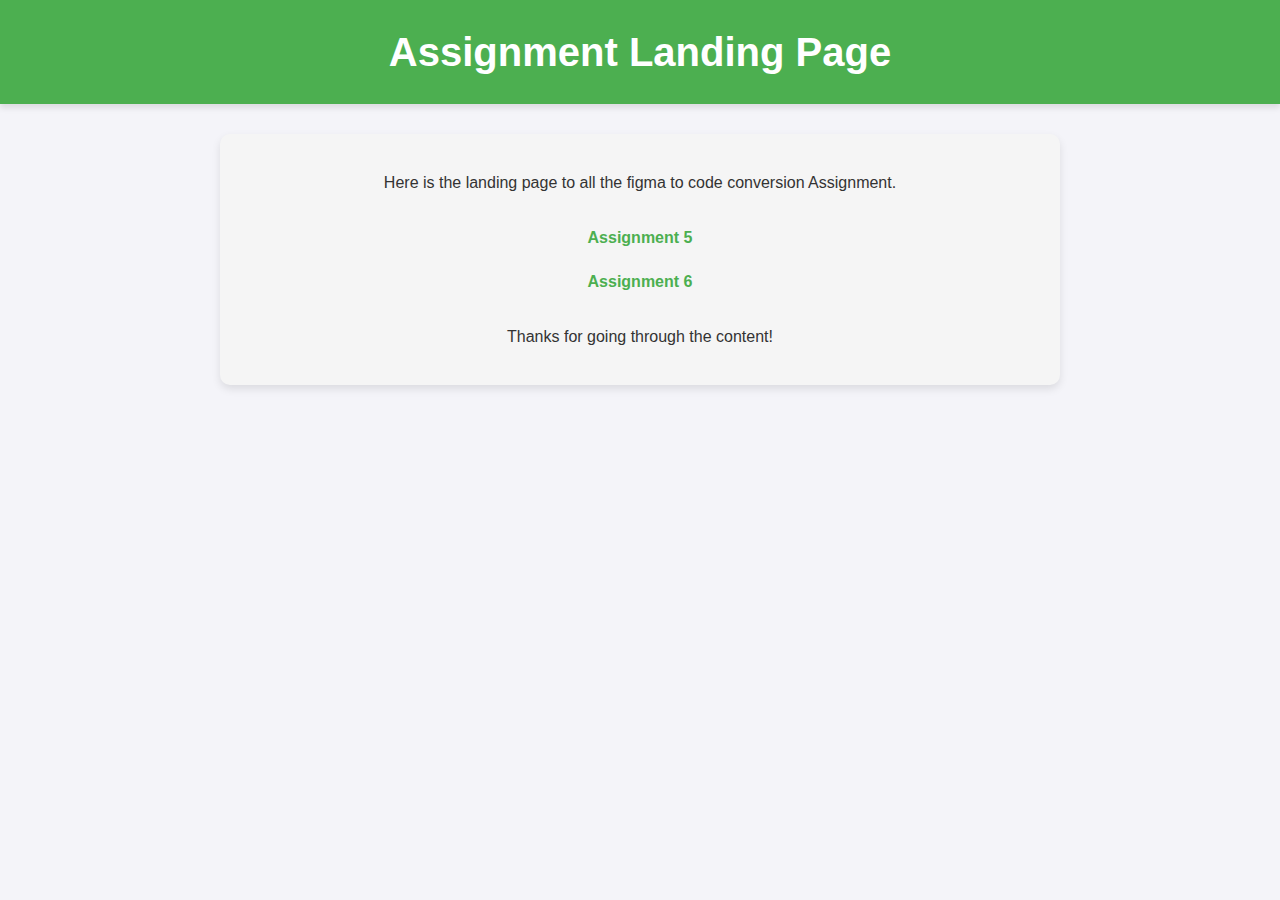
<file: index.html>
<!DOCTYPE html>
<html lang="en">
<head>
    <meta charset="UTF-8">
    <meta name="viewport" content="width=device-width, initial-scale=1.0">
    <title>Assignment Landing Page</title>
    <link rel="stylesheet" href="style.css">
</head>
<body>
  <header>
    <h1>Assignment Landing Page </h1>
  </header>
  <main>
    <p>
      Here is the landing page to all the figma to code conversion Assignment.
    </p>
    <ul>
      <li>
        <a href="./wp_pusher.html">Assignment 5</a>
        <a href="./scissors.html">Assignment 6</a>
      </li>
    </ul>
    <p>Thanks for going through the content!</p>
  </main>
    
      
</body>
</html>
</file>
<file: style.css>
/* General Styling */
body {
    margin: 0;
    padding: 0;
    font-family: Arial, sans-serif;
    background-color: #f4f4f9; /* Light grey background */
    color: #333; /* Dark grey text color */
    line-height: 1.6;
  }
  
  header {
    background-color: #4CAF50; /* Green background */
    color: white;
    padding: 20px;
    text-align: center;
    box-shadow: 0 4px 6px rgba(0, 0, 0, 0.1);
  }
  
  h1 {
    margin: 0;
    font-size: 2.5rem;
  }
  
  main {
    padding: 20px;
    max-width: 800px;
    margin: 30px auto; /* Centers the content */
    background-color: whitesmoke;
    box-shadow: 0 4px 8px rgba(0, 0, 0, 0.1);
    border-radius: 10px;
  }
  
  /* Styling the unordered list (ul) */
  ul {
    list-style-type: none;
    padding: 0;
  }
  
  ul li {
    margin: 20px 0;
    line-height: 1.5;
  }
  
  /* Styling links */
  a {
    display: block;
    text-align: center;
    text-decoration: none;
    color: #4CAF50;
    font-weight: bold;
    padding: 10px 15px;
    transition: all 0.3s ease;
  }
  
  a:hover {
    border: 2px solid #4CAF50;
    border-radius: 5px;
    background-color: #4CAF50;
    color: white;
  }
  p {
    text-align: center;
  }
  
  /* Responsive Design */
  @media (max-width: 600px) {
    h1 {
      font-size: 1.8rem;
    }
  
    main {
      padding: 15px;
    }
  }
</file>
